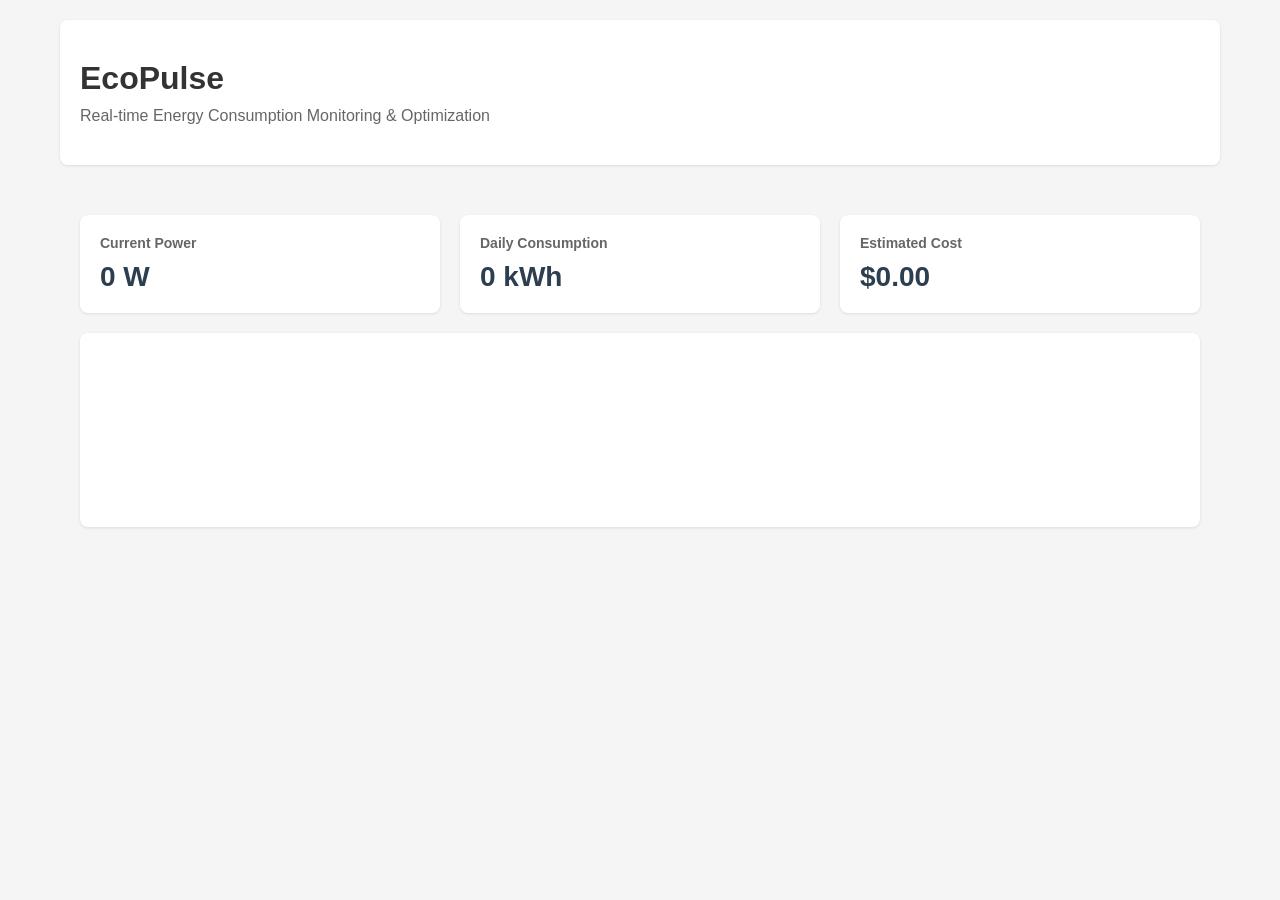
<file: simulation/index.html>
<!DOCTYPE html>
<html lang="en">
<head>
    <meta charset="UTF-8">
    <meta name="viewport" content="width=device-width, initial-scale=1.0">
    <title>EcoPulse - Energy Monitoring Simulation</title>
    <link rel="stylesheet" href="styles.css">
</head>
<body>
    <div class="container">
        <header>
            <h1>EcoPulse</h1>
            <p>Real-time Energy Consumption Monitoring & Optimization</p>
        </header>
        
        <main>
            <section class="dashboard">
                <div class="metrics">
                    <div class="metric-card">
                        <h3>Current Power</h3>
                        <p class="value">0 W</p>
                    </div>
                    <div class="metric-card">
                        <h3>Daily Consumption</h3>
                        <p class="value">0 kWh</p>
                    </div>
                    <div class="metric-card">
                        <h3>Estimated Cost</h3>
                        <p class="value">$0.00</p>
                    </div>
                </div>
                
                <div class="chart-container">
                    <canvas id="energyChart"></canvas>
                </div>
            </section>
        </main>
    </div>
    
    <script src="script.js"></script>
</body>
</html>
</file>
<file: simulation/styles.css>
* {
    margin: 0;
    padding: 0;
    box-sizing: border-box;
}

body {
    font-family: -apple-system, BlinkMacSystemFont, 'Segoe UI', Roboto, Oxygen, Ubuntu, Cantarell, sans-serif;
    background-color: #f5f5f5;
    color: #333;
}

.container {
    max-width: 1200px;
    margin: 0 auto;
    padding: 20px;
}

header {
    background-color: #ffffff;
    padding: 40px 20px;
    border-radius: 8px;
    margin-bottom: 30px;
    box-shadow: 0 1px 3px rgba(0, 0, 0, 0.1);
}

header h1 {
    font-size: 32px;
    margin-bottom: 10px;
}

header p {
    color: #666;
    font-size: 16px;
}

.dashboard {
    display: flex;
    flex-direction: column;
    gap: 20px;
}

.metrics {
    display: grid;
    grid-template-columns: repeat(auto-fit, minmax(250px, 1fr));
    gap: 20px;
}

.metric-card {
    background-color: #ffffff;
    padding: 20px;
    border-radius: 8px;
    box-shadow: 0 1px 3px rgba(0, 0, 0, 0.1);
}

.metric-card h3 {
    font-size: 14px;
    color: #666;
    margin-bottom: 10px;
}

.metric-card .value {
    font-size: 28px;
    font-weight: 600;
    color: #2c3e50;
}

.chart-container {
    background-color: #ffffff;
    padding: 20px;
    border-radius: 8px;
    box-shadow: 0 1px 3px rgba(0, 0, 0, 0.1);
}

main {
    padding: 20px;
}
</file>
